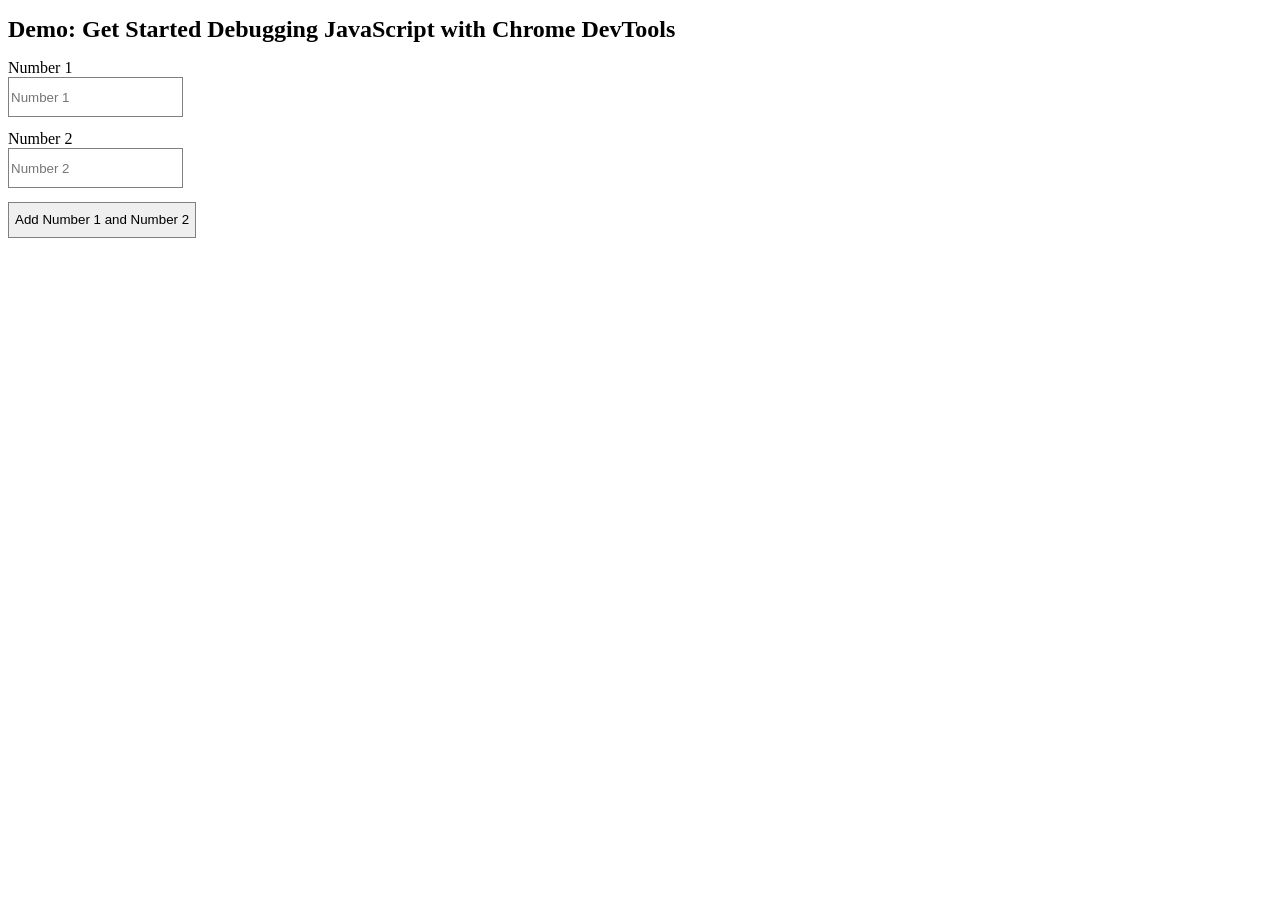
<file: InClass-JSDebugging/index.html>
<!--
  Copyright 2016 Google Inc.

  Licensed under the Apache License, Version 2.0 (the "License");
  you may not use this file except in compliance with the License.
  You may obtain a copy of the License at

  http://www.apache.org/licenses/LICENSE-2.0

  Unless required by applicable law or agreed to in writing, software
  distributed under the License is distributed on an "AS IS" BASIS,
  WITHOUT WARRANTIES OR CONDITIONS OF ANY KIND, either express or implied.

  limitations under the License.
-->

<!-- referenced in: https://developers.google.com/web/tools/chrome-devtools/javascript -->

<!doctype html>
<html>
  <head>
    <link rel="shortcut icon" href="/devtools-samples/favicon-96x96.png"/>
    <title>Demo: Get Started Debugging JavaScript with Chrome DevTools</title>
    <meta name="viewport" content="width=device-width, initial-scale=1">
    <style>
      h1 {
        font-size: 1.5em
      }
      input, button {
        min-width: 72px;
        min-height: 36px;
        border: 1px solid grey;
      }
      label, input, button {
        display: block;
      }
      input {
        margin-bottom: 1em;
      }
    </style>
  </head>
  <body>
    <h1>Demo: Get Started Debugging JavaScript with Chrome DevTools</h1>
    <label for="num1">Number 1</label>
    <input placeholder="Number 1" id="num1">
    <label for="num2">Number 2</label>
    <input placeholder="Number 2" id="num2">
    <button>Add Number 1 and Number 2</button>
    <p></p>
    <script src="get-started.js"></script>
  </body>
</html>
</file>
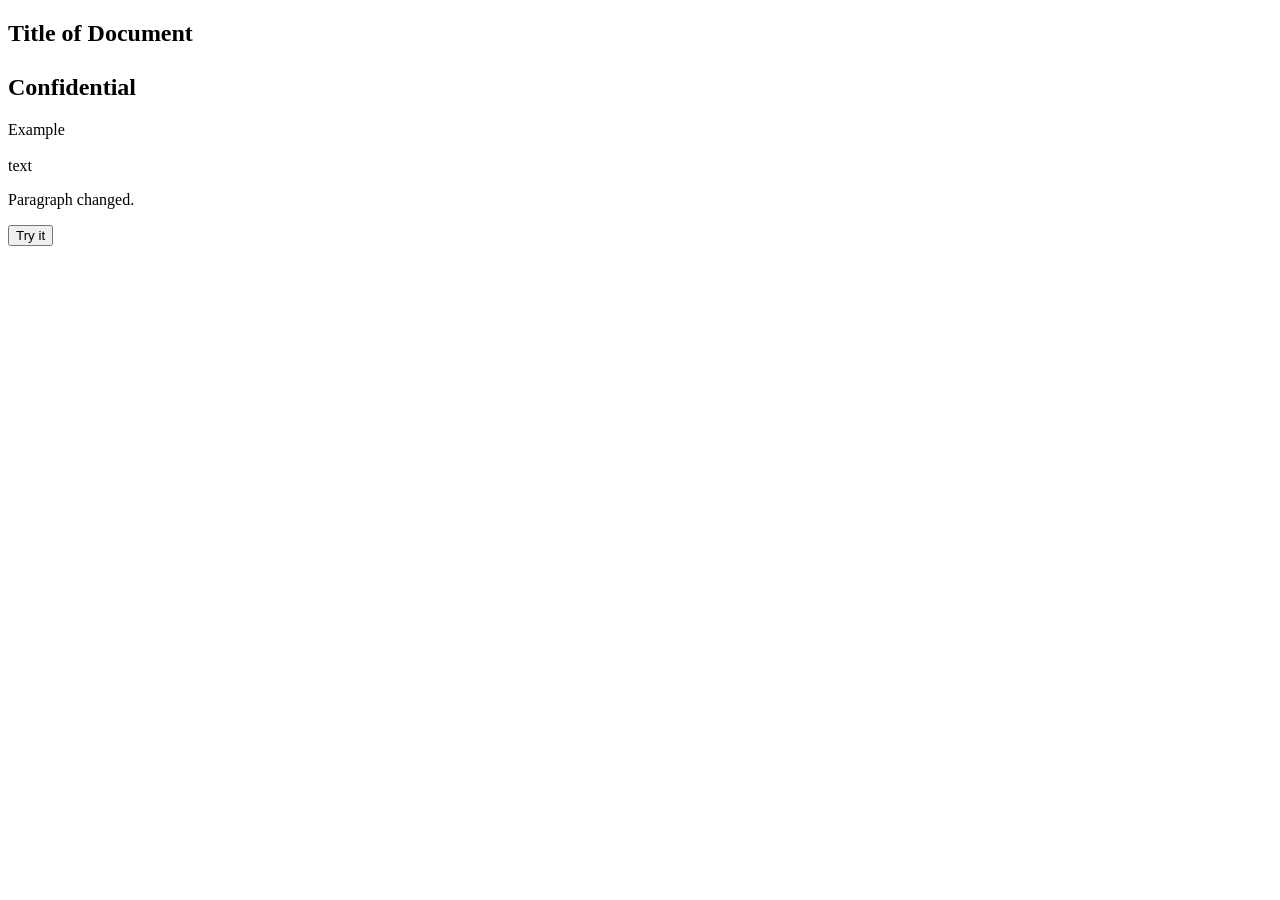
<file: InClass02/index.html>
<!DOCTYPE html>
<html>
<head>
<script src="myScript.js"></script>
</head>
<body>
<h2>
<script>
// remember that document.write() outputs values to HTML - not the rendered results of the html
document.writeln('Title of Document<br><br>Confidential');
</script>
</h2>
<!-- Example adding newlines to output -->
<p>Example<br><br>text</p>
<script>
//alert('hello from the middle!');
</script>

<!-- We'll use this element for output -->
<p id="demo">A Paragraph.</p>

<!-- we have attached a button, so myFunction is called when the button is clicked -->
<button type="button" onclick="myFunction()">Try it</button>
<script>
    //alert('hello from the top!');
	// in this example, we change the innerHTML of element with id=demo
    document.getElementById("demo").innerHTML = "Paragraph changed.";
</script>

</body>
</html>
</file>
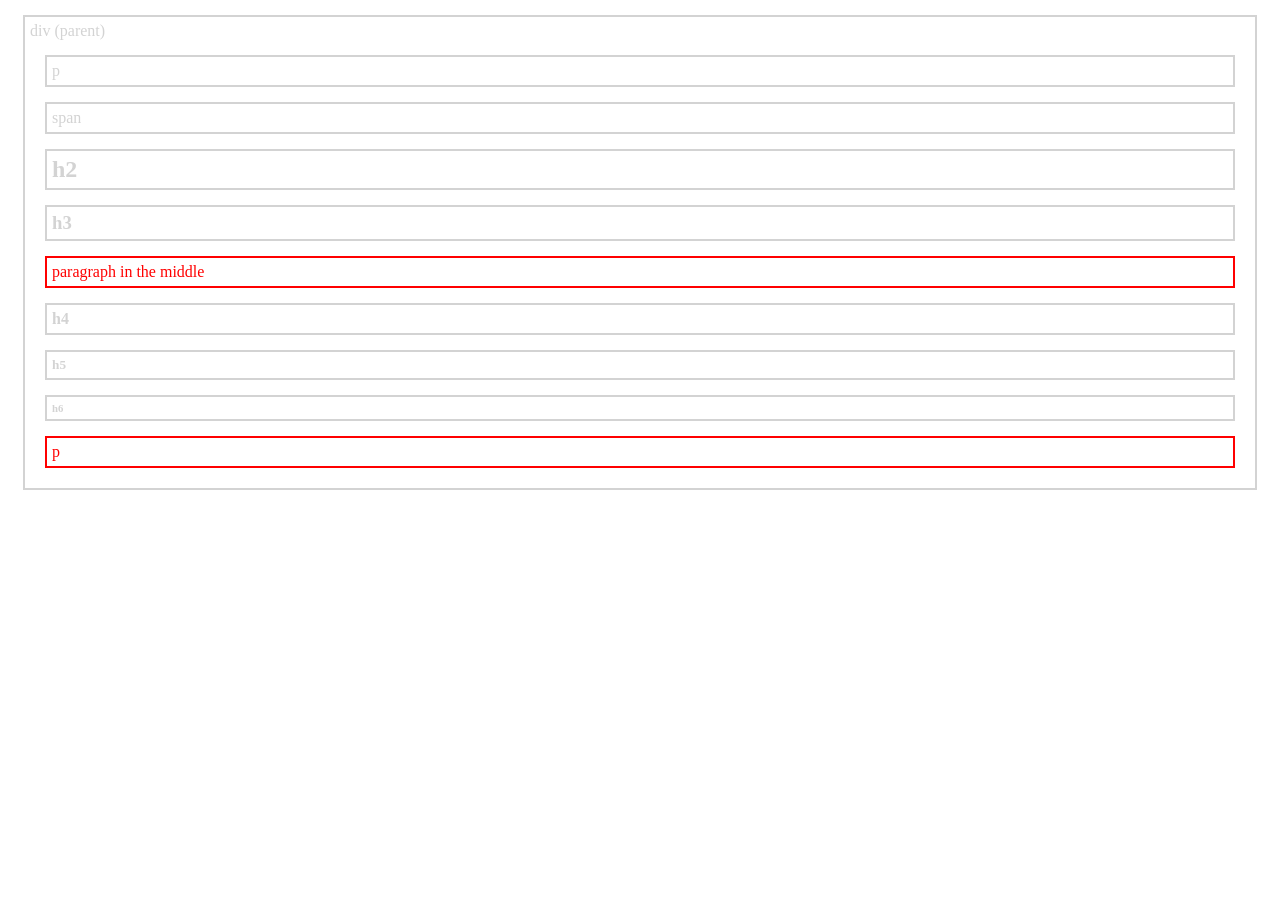
<file: InClass09.html>
<!DOCTYPE html>
<html>
<head>
<style>
.siblings * { 
    display: block;
    border: 2px solid lightgrey;
    color: lightgrey;
    padding: 5px;
    margin: 15px;
}
</style>
<script src="https://ajax.googleapis.com/ajax/libs/jquery/3.3.1/jquery.min.js"></script>
<script>
$(document).ready(function(){
    $("p").not(".intro").css({"color": "red", "border": "2px solid red"});
});
</script>
</head>
<body class="siblings">

<div>div (parent)
  <p class="intro">p</p>
  <span>span</span>
  <h2>h2</h2>
  <h3>h3</h3>
  <p>paragraph in the middle</p>
  <h4>h4</h4>
  <h5>h5</h5>
  <h6>h6</h6>
  <p class="closer">p</p>
</div>

</body>
</html>
</file>
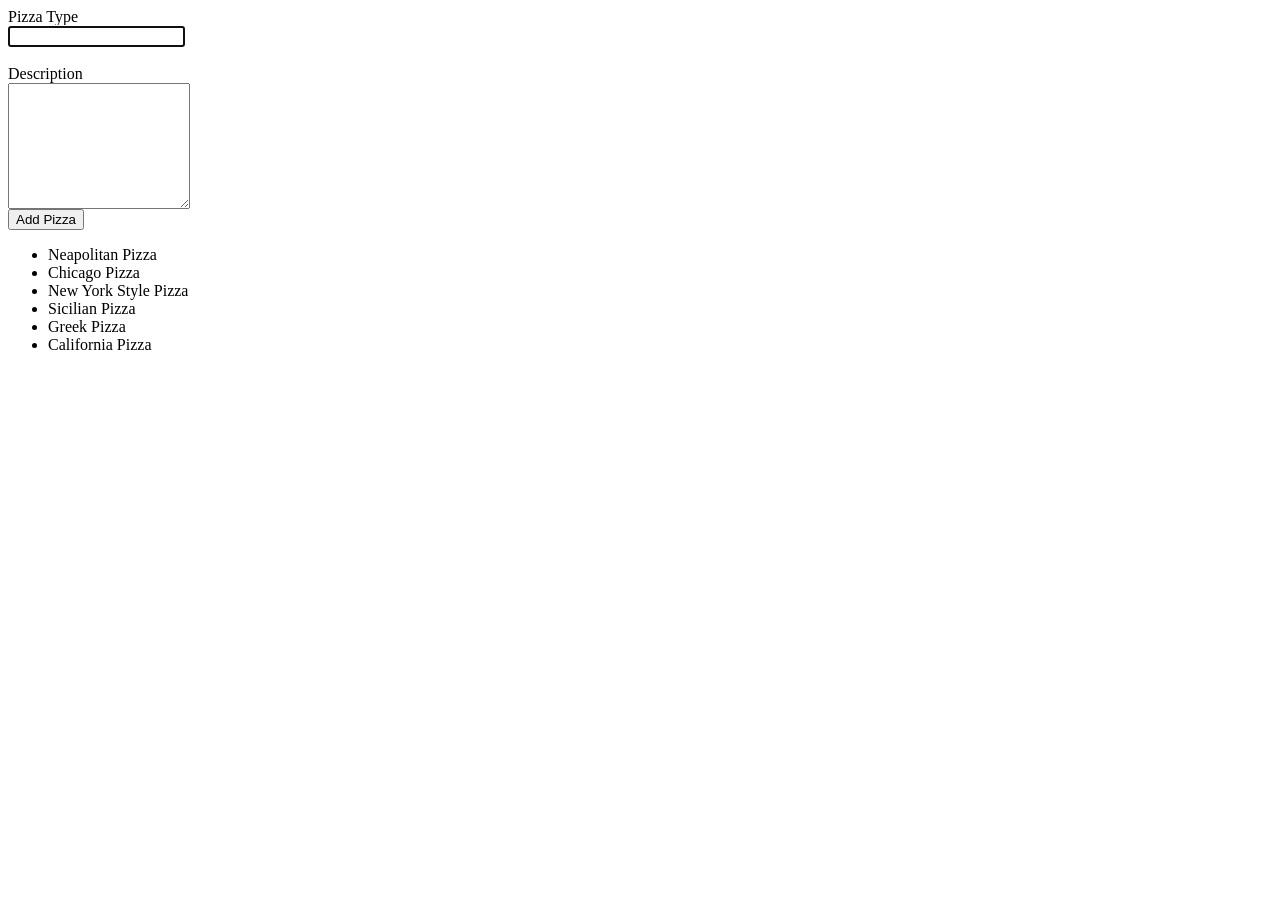
<file: InClass10.html>
<html>
<head>
<script src="https://ajax.googleapis.com/ajax/libs/jquery/3.3.1/jquery.min.js"></script>
<script>

    $(document).ready(function(){
        $('p').hide();

        $('li').click(function() {
            $(this).children().slideToggle();
        });

        $('li').dblclick(function() {
            $(this).remove();
        });
        
        $('#pizzaName').focus();

        //$('#output').text($('ul').html());
    });

    function addPizza() {
        //var description = $('#pizzaDescription').val();
        //var name = $('#pizzaName').val();
        //var newHTML = '<li>' + name + '<p>' + 
        //    description + '</p></li>';

        var newHTML = '<li>' + $('#pizzaName').val() + '<p>' + 
                $('#pizzaDescription').val() + '</p></li>';
        
        $('ul').append(newHTML);

        //$('#output').text($('ul').html());

        $('li:last').click(function() {
            $(this).children().slideToggle();
        });
        
        $('li:last').dblclick(function() {
            $(this).remove();
        });
    }
</script>
</head>
<body>
<form>
    Pizza Type <br><input type="text" id="pizzaName" value=""><br><br>
    Description <br><textarea id="pizzaDescription" rows="8"></textarea><br>
    <input type="button" onclick="addPizza()" value="Add Pizza">
</form>
<ul>
<li>
Neapolitan Pizza
<p>the original pizza. This delicious pie has a history that dates all the way back to 18th century Naples, Italy. During this time, the poorer citizens of this seaside city frequently purchased food that was cheap and could be eaten quickly. Luckily for them, Neapolitan pizza – a flatbread with tomatoes, cheese, oil, and garlic – was affordable and readily available through numerous street vendors.
</p>
</li>
<li>Chicago Pizza
<p>Chicago pizza, also commonly referred to as deep-dish pizza, gets its name from the city it was invented in. During the early 1900’s, Italian immigrants in the windy city were searching for something similar to the Neapolitan pizza that they knew and loved. Instead of imitating the notoriously thin pie, Ike Sewell had something else in mind. He created a pizza with a thick crust that had raised edges, similar to a pie, and ingredients in reverse, with slices of mozzarella lining the dough followed by meat, vegetables, and then topped with a can of crushed tomatoes. This original creation led Sewell to create the now famous chain restaurant, Pizzeria Uno.</p>
</li>
<li>New York Style Pizza
<p>While New York-style pizza isn’t exactly the original, it’s become the most popular and widespread choice in the United States. Even though Neapolitan and New York pizzas share similarities, there are distinct differences. Some people will tell you that it’s the minerals in the Big Apple’s water used to make the dough that makes this pizza stand out. However, in order to make a proper New York-style pie, the crust still needs to be thin, like a Neapolitan, but thick enough to fold a slice in half lengthwise. This simplifies eating the pizza without utensils, which is a necessity in New York City's fast-paced setting.</p>
</li>
<li>Sicilian Pizza
<p>Sicilian pizza, also known as sfincione, may seem like a distant cousin of a Chicago-style pie, but the two have their differences. It's not even the same pizza that you'd get in Sicily. So what’s the deal with this complicated pizza? Well, no matter what country you get this square cut, thick crust pizza from, it should always have a spongier consistency than other pizzas. However, sfincione is typically topped with a tomato sauce, onions, herbs, anchovies, and then covered with bread crumbs. This version is typically served on holidays like Christmas and New Year’s Eve in Sicily. But in America, Sicilian pizza features a simple combination of tomato sauce and mozzarella cheese and is eaten all year round.</p>
</li>
<li>Greek Pizza
<p>Despite its name, Greek pizza has nothing to do with Greek toppings, nor was it invented in Greece. In fact, pizza isn’t even a common dish in the Mediterranean country, despite its close location to pizza’s birth place, Italy. Greek pizza was created by Greek immigrants who came to America and were introduced to Italian pizza. Instead of following the strict guidelines of New York or Chicago-style, Greek pizza has its own rules. While this style has a crust that is puffier and chewier than thin crust pizzas, it’s not quite as thick as a deep-dish or Sicilian crust. Greek pizza also typically uses a tangy tomato paste that has a strong oregano flavor and is topped with a blend of mozzarella and cheddar cheese.</p>
</li>
<li>California Pizza
<p>California pizza, or gourmet pizza, is known for its unusual ingredients. This pizza got its start back in the late 1970’s when Chef Ed LaDou began experimenting with pizza recipes in the classic Italian restaurant, Prego. By chance, he served one of his newest creations, mustard, ricotta, pate, and red pepper, to Wolfgang Puck. Impressed with LaDou’s innovative pie, Puck invited him to be a head pizza chef at his restaurant. It was here that LaDou came up with over 250 unique pizza recipes that eventually formed the menu of chain restaurant, California Pizza Kitchen.</p>
</li>
</ul>
<div id="output">

</div>
</body>
</html>
</file>
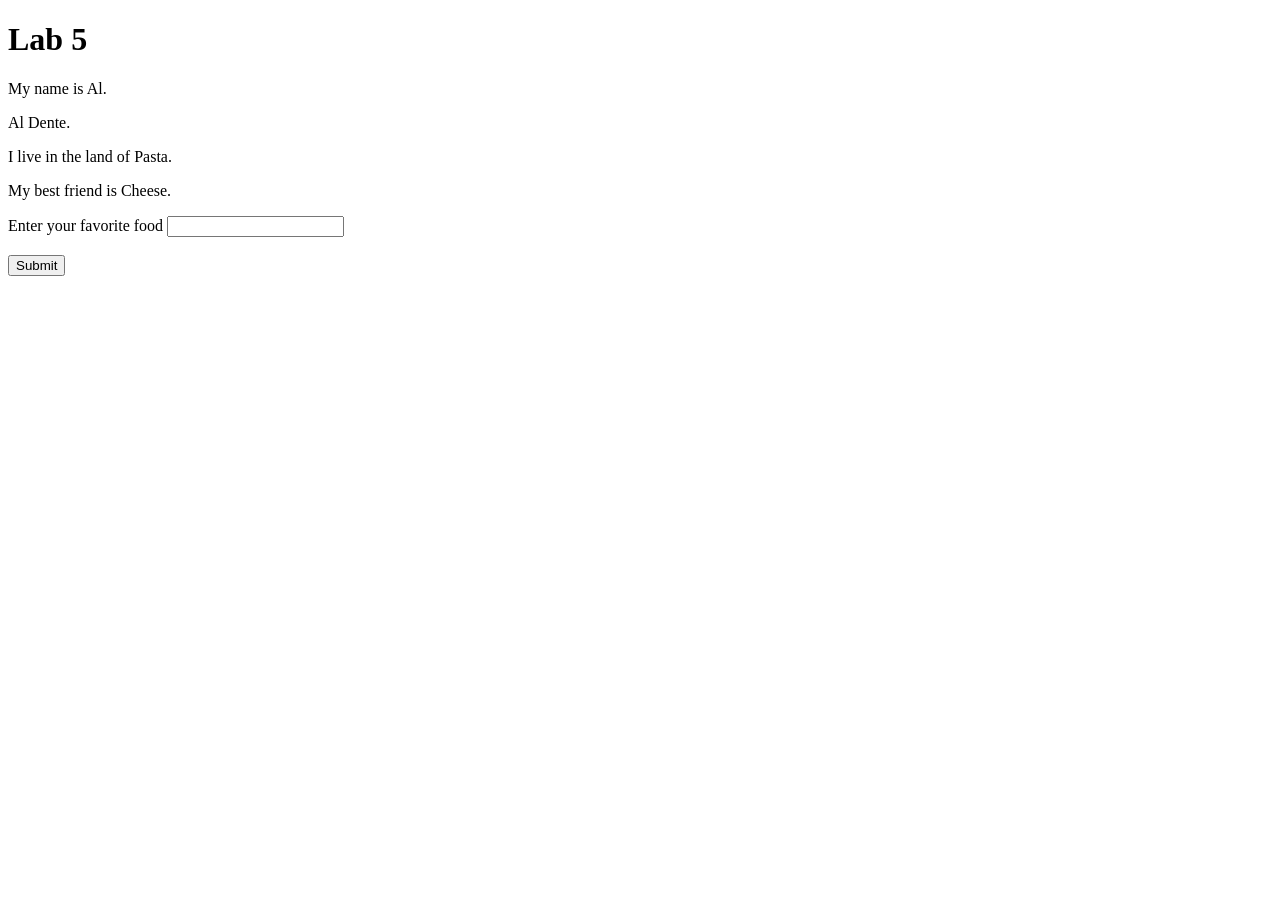
<file: Lab5-StartingFile.html>
<!DOCTYPE html>
<html>
<head>
<script src="https://ajax.googleapis.com/ajax/libs/jquery/3.3.1/jquery.min.js"></script>
<script>
// 1. use eq to retrieve the paragraph with index 1. Highlight it by setting the CSS background-color to yellow.

// 2. if the user clicks the submit button and the value of favoriteFood is empty, display an error message s`tating "You must enter a favorite food" in the span following favoriteFood using the next() method.

// 3. retrieve the first paragraph element and use the parent() method to modify the appearance of the h1 element.
</script>
</head>
<body>

<h1>Lab 5</h1>

<p>My name is Al.</p>
<p>Al Dente.</p>
<p>I live in the land of Pasta.</p>
<p>My best friend is Cheese.</p>

<form id="favoriteForm" name="favoriteForm">
Enter your favorite food <input id="favoriteFood" name="favoriteFood" type="text" id="favorite"> <span>&nbsp;</span>
<br><br><input type="submit" value="Submit">
</form>

</body>
</html>
</file>
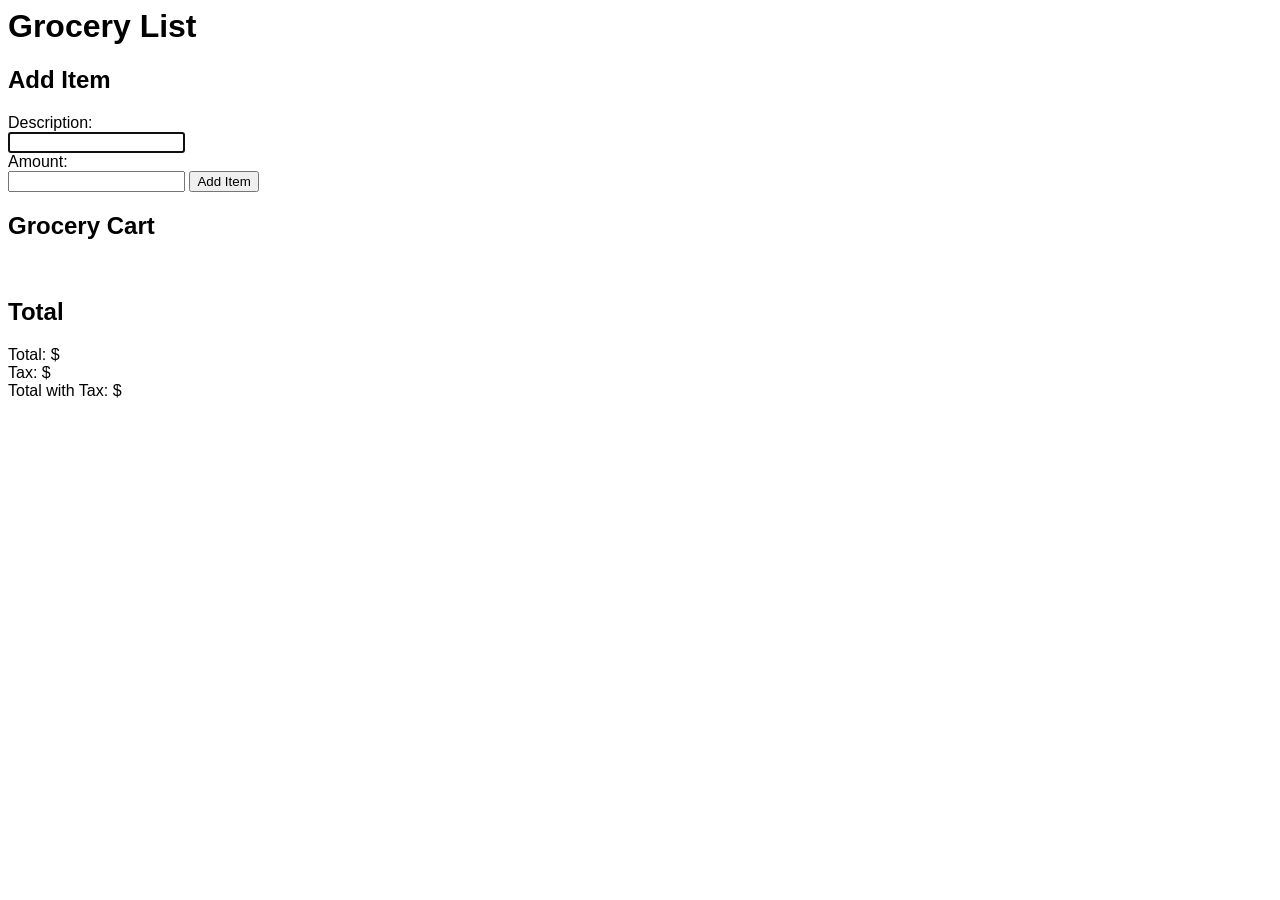
<file: Lab3/Lab3.html>
<html>
<head>
<style>
    body { font-family: 'Segoe UI', Tahoma, Geneva, Verdana, sans-serif }
</style>
<script>
    // Video Demonstration - https://youtu.be/9CH7_BiI_1A
    var totalAmount = 0;
    var items = "<table border='1' cellpadding='4' cellspacing='0'>" +
        "<tr><td>Item</td><td>Item Cost</td></tr>";
    function addItem() {
        var newAmount = document.getElementById('newAmount').value;

        // 1. Add the value of newAmount to the running total totalAmount. Tip: Use parseFloat()

    
        var itemDescription = document.getElementById('newItem').value;
        items = items.replace("</table>", "");

        // 2. Concatenate the value of Item Description into the table. Change item to the value of itemDescription
        //items += "<tr><td>Item</td><td>$" + newAmount + "</td></tr>"
        items += "<tr><td>item</td><td>$" + parseFloat(newAmount).toFixed(2) + "</td></tr>"
        items += "</table>";
        
        // Display items in element with id="listOfElements"
        document.getElementById('listOfItems').innerHTML = items;

        /// 3. Display totalAmount in element with id="totalAmountBeforeTax"

        // 4. Calculate tax as 7% of total (totalAmount)
        var taxAmount = 0;

        // 5. Display tax in element with id="totalTax"

        // 6. Display totalAmount + tax in element with id="totalAfterTax"

        // 7. Display all currency values that are output to display 2 decimal places
        //      Hint: use toFixed()

        
        document.getElementById('newItem').value = "";
        document.getElementById('newAmount').value = "";
        document.getElementById('newItem').focus();
    }
</script>
</head>
<body>
<h1>Grocery List</h1>
<p>
<h2>Add Item</h2> 
Description: <br><input type="text" id="newItem"><br>
Amount: <br><input type="text" id="newAmount"> 
<input type="button" onclick="addItem()" value="Add Item">
</p>
<h2>Grocery Cart</h2>
<span id="listOfItems">&nbsp;</span>
<p>
<h2>Total</h2>
Total: $<span id="totalAmountBeforeTax"></span><br>
Tax: $<span id="totalTax"></span><br>
Total with Tax: $<span id="totalAfterTax"></span>
</p>
<script>
    document.getElementById('newItem').focus();
</script>
</body>
</html>
</file>
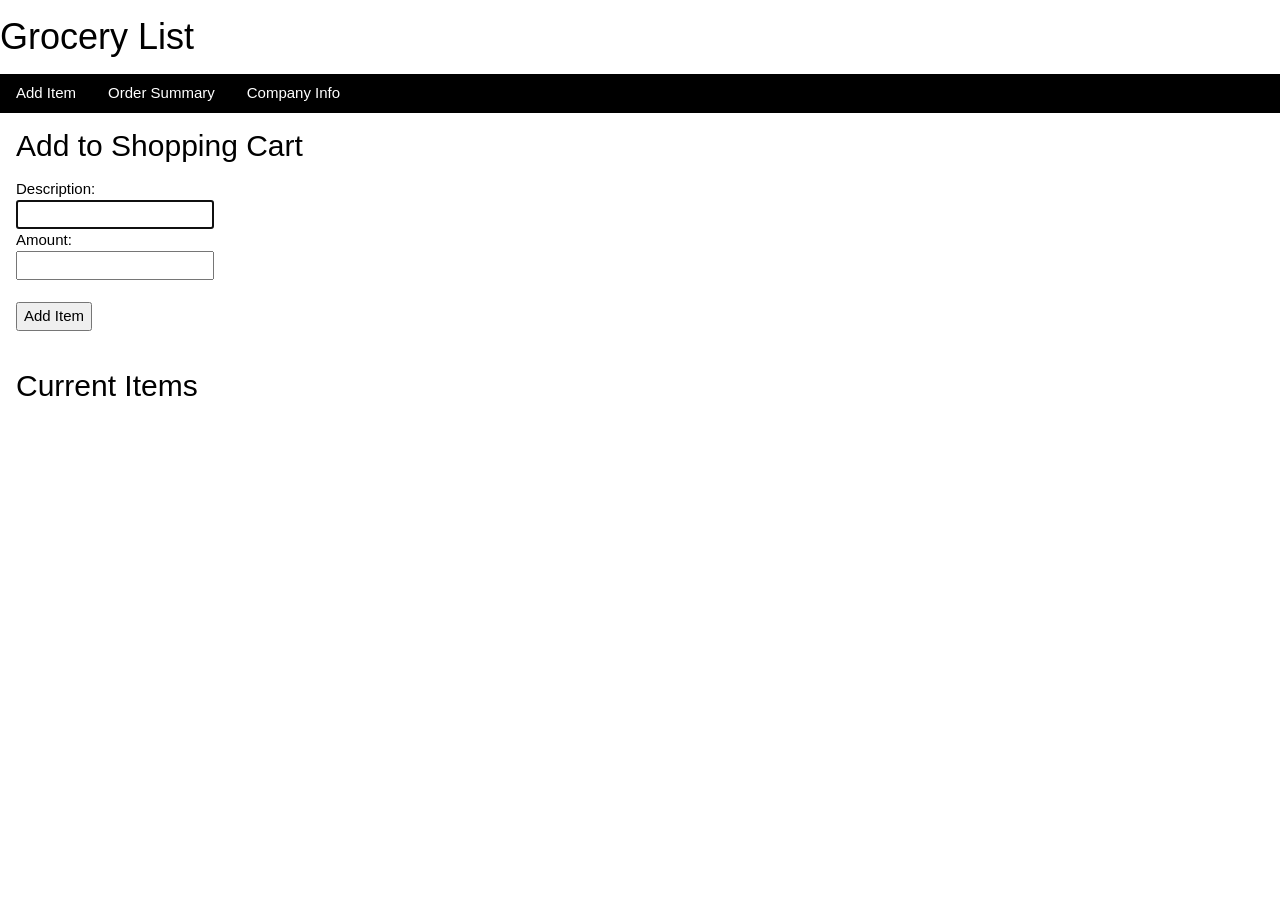
<file: Lab4/Lab4.html>
<html>
<title>IT2320 - Lab 3</title>
<!-- 1. Add jQuery using a CDN 
        https://www.w3schools.com/jquery/jquery_get_started.asp
-->
<script>
    var items = [];
    var costs = [];

    // 2. Change all calls to document.getElementById to the jQuery $ method

    // 3. Replace the window.onload event with jQuery document(ready)
    //    https://www.w3schools.com/jquery/jquery_syntax.asp
    window.onload = function() {
        document.getElementById('newItem').focus();
    }

    function openTab(tabName) {
        var i;
        // 4. Change getElementsByClassName to the jQuery $ method
        var x = document.getElementsByClassName("tab");
        for (i = 0; i < x.length; i++) {
            // 5. Change the following line style.display = "none" to hide()
            //    https://www.w3schools.com/jquery/jquery_hide_show.asp
           x[i].style.display = "none";  
        }

        // 6. Change the following line style.display = "block" to show()
        https://www.w3schools.com/jquery/jquery_hide_show.asp
        document.getElementById(tabName).style.display = "block";  
    }

    function addItem() {
        var newItem = document.getElementById('newItem').value;
        var newAmount = parseFloat(document.getElementById('newAmount').value);
        costs.push(newAmount);
        items.push(newItem);

        var itemsDisplay = "<table border='1' cellspacing='0' cellpadding='3'><tr><td>Item</td><td>Amount</td></tr>"; 
        var totalAmount = 0.00;
        for (var i in items) {
            alert('looping through items');
            itemsDisplay += "<tr><td>" + items[i] + "</td><td>$" + costs[i].toFixed(2) + "</td></tr>";
            totalAmount += parseFloat(costs[i]);
        }
        var itemsSummary = itemsDisplay;
        itemsDisplay += "</table>";
        itemsSummary += "<tr><td>Total before tax</td><td>$" + totalAmount.toFixed(2) + "</td></tr>";
        itemsSummary += "<tr><td>Tax amount</td><td>$" + (totalAmount*.07).toFixed(2) + "</td></tr>";
        itemsSummary += "<tr><td>Total with tax</td><td>$" + ((totalAmount*.07)+totalAmount).toFixed(2) + "</td></tr></table>";
        
        // 7. Change all .innerHTML properties to jQuery .html() get and set
        //    https://www.w3schools.com/jquery/jquery_dom_get.asp
        //    https://www.w3schools.com/jquery/jquery_dom_set.asp
        //    Example: $('#summary').html(itemsSummary);
        document.getElementById('summary').innerHTML = itemsSummary;
        document.getElementById('currentItems').innerHTML = itemsDisplay;
        // 8. Change all .value properties to jQuery .val() get and set
        document.getElementById('newItem').value = '';
        document.getElementById('newAmount').value = '';
        document.getElementById('newItem').focus();
    }

    </script>
<meta name="viewport" content="width=device-width, initial-scale=1">
<link rel="stylesheet" href="https://www.w3schools.com/w3css/4/w3.css">
<body>
<h1>Grocery List</h1>

<div class="w3-bar w3-black">
  <button class="w3-bar-item w3-button" onclick="openTab('addItem')">Add Item</button>
  <button class="w3-bar-item w3-button" onclick="openTab('list')">Order Summary</button>
  <button class="w3-bar-item w3-button" onclick="openTab('about')">Company Info</button>
</div>

<div id="addItem" class="w3-container tab">
    <h2>Add to Shopping Cart</h2> 
    Description: <br><input type="text" id="newItem"><br>
    Amount: <br><input type="text" id="newAmount"> <br><br>
    <input type="button" onclick="addItem()" value="Add Item">
    <br><br>
    <h2>Current Items</h2>
    <span id="currentItems">&nbsp;</span>
</div>

<div id="list" class="w3-container tab" style="display:none">
    <h2>Summary</h2>
    <span id="summary">&nbsp;</span>
</div>

<div id="about" class="w3-container tab" style="display:none">
    <h2>This is not a real company. It's a project completed in IT 2320 - 
        Interactive Internet Programming.</h2>
</div>


</body>
</html>
</file>
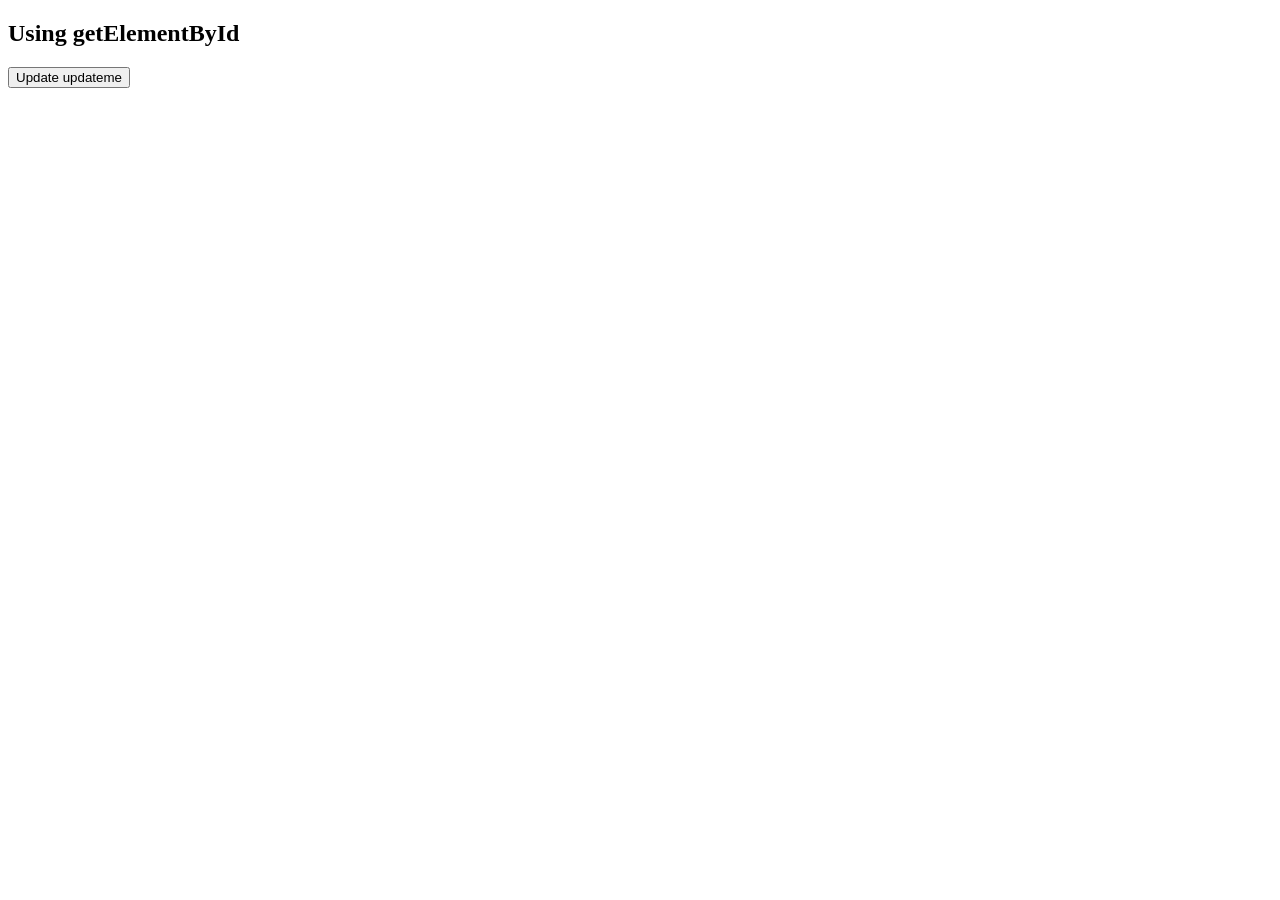
<file: InClassExamples/InClass03/Example01-getElementById-TryIt.html>
<!DOCTYPE html>
<html>
<head>
<head>
    <script>
    function setDemoHTML() {
        // Add text "hello, world!" to the paragraph with id=updateme
        document.getElementById('updateme').innerHTML = "hello, world!";
    }
    </script>
</head>
<body>

<h2>Using getElementById</h2>

<p id="updateme"></p>
<input type="button" onclick="setDemoHTML()" value="Update updateme">
</body>
</html>
</file>
